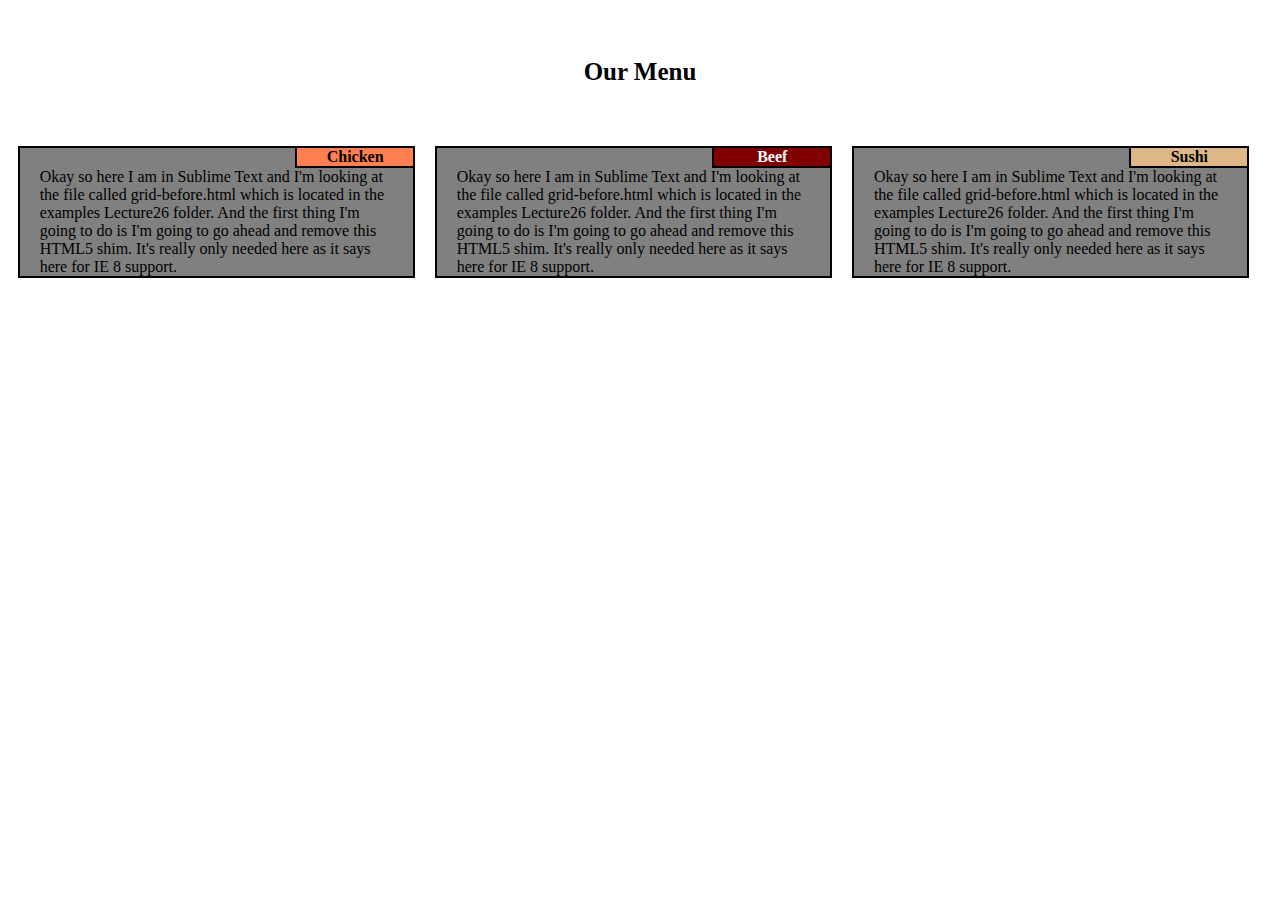
<file: mod-2/index.html>
<!DOCTYPE html>
<html>
<head>
<meta charset="utf-8">
<meta name="veiwport" content="width=device-width, initial-scale=1">
<style type="text/css">


div{
     float: right;
     font-family: Tahoma;
    }


#chick {
	background-color: #ff7f50;
	}
#beef {
	color: #ffffff;
	background-color: maroon;
	}
#suchi {
	
	background-color: #DEB887;
	}

p{
	clear: right;
	width: 90%;
	margin-left: auto;
	margin-right: auto;
	color: black;
	margin-bottom: 0;
}

.row {
	width: 100%;
}

@media (min-width: 992px){
	.col-lg-1,.col-lg-2, .col-lg-3, .col-lg-4, .col-lg-5, .col-lg-6, .col-lg-7, .col-lg-8, .col-lg-9, .col-lg-10, .col-lg-11, .col-lg-12 {
		float: left;
		}
	.col-lg-1{
		width: 8.33%;
		}
	.col-lg-2 {
		width:16.66%; 
	}	
	.col-lg-3 {
		width:25%;
	}
	.col-lg-4 {
		width: 33%;
	}
	.col-lg-5 {
		width:41.66%;
	}
	.col-lg-6 {
		width:50%; 
	}
	.col-lg-7 {
		width: 58.33%;
	}
	.col-lg-8 {
		width: 66.66%;
	}
	.col-lg-9 {
		width: 74.99%;
	}
	.col-lg-10 {
		width: 83.33%; 
	}
	.col-lg-11 {
		width: 91.66%; 
	}
	.col-lg-12 {
		width: 100%; 
	}
}
@media (min-width: 768px) and (max-width: 991px){
	.col-md-1,.col-md-2, .col-md-3, .col-md-4, .col-md-5, .col-md-6, .col-md-7, .col-md-8, .col-md-9, .col-md-10, .col-md-11, .col-md-12 {
		float: left;
		}
	.col-md-1{
		width: 8.33%;
		}
	.col-md-2 {
		width:16.66%; 
	}	
	.col-md-3 {
		width:25%;
	}
	.col-md-4 {
		width: 33%;
	}
	.col-md-5 {
		width:41.66%;
	}
	.col-md-6 {
		width:50%; 
	}
	.col-md-7 {
		width: 58.33%;
	}
	.col-md-8 {
		width: 66.66%;
	}
	.col-md-9 {
		width: 74.99%;
	}
	.col-md-10 {
		width: 83.33%; 
	}
	.col-md-11 {
		width: 91.66%; 
	}
	.col-md-12 {
		width: 100%; 
	}
}

</style>

	<title> Assignment Solution for modulo 2</title>

<link rel="stylesheet" href="style.css">
</head>
<body>

<header> Our Menu</header>
<div class="container">
	<div class="row">
		<div class="col-lg-4 col-md-6">
		<div id="box">
		<div id="chick"> Chicken </div>
		<p>
			Okay so here I am in Sublime Text and I'm looking at the file called grid-before.html which is located in the examples Lecture26 folder. And the first thing I'm going to do is I'm going to go ahead and remove this HTML5 shim. It's really only needed here as it says here for IE 8 support.
		</p> 
		</div>
		</div> 
		<div class="col-lg-4 col-md-6"> 
		<div id="box">
		<div id="beef"> Beef </div>
		<p>
			Okay so here I am in Sublime Text and I'm looking at the file called grid-before.html which is located in the examples Lecture26 folder. And the first thing I'm going to do is I'm going to go ahead and remove this HTML5 shim. It's really only needed here as it says here for IE 8 support. 
		</p> </div>
		</div> 
		<div class="col-lg-4 col-md-12">
		<div id="box">
		<div id="suchi"> Sushi </div>
			<p>
				Okay so here I am in Sublime Text and I'm looking at the file called grid-before.html which is located in the examples Lecture26 folder. And the first thing I'm going to do is I'm going to go ahead and remove this HTML5 shim. It's really only needed here as it says here for IE 8 support.
			</p>
		</div>
		</div> 
	</div>
</div>
</body>
</html>
</file>
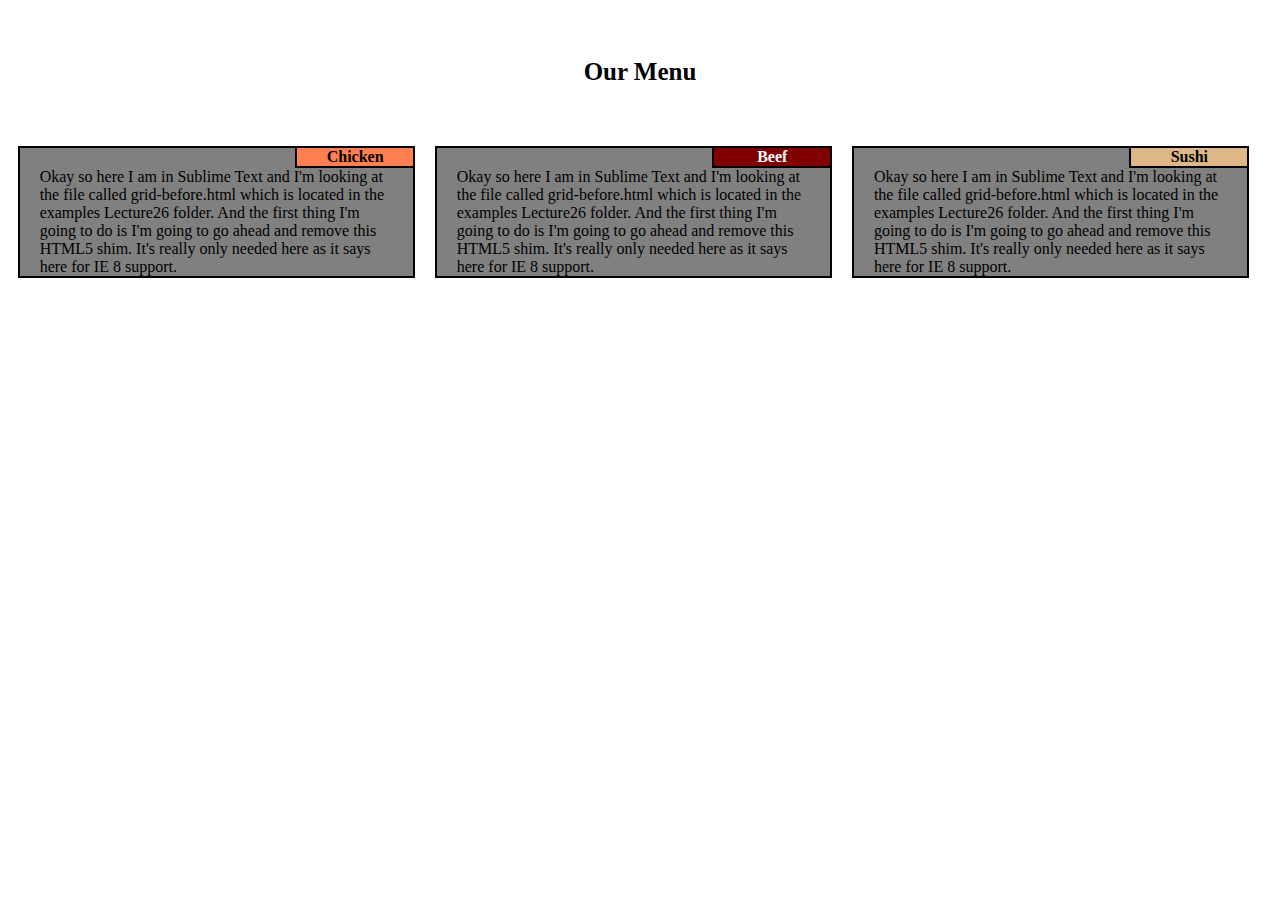
<file: mod-2/mod-2.html>
<!DOCTYPE html>
<html>
<head>
<meta charset="utf-8">
<meta name="veiwport" content="width=device-width, initial-scale=1">
<style type="text/css">


div{
     float: right;
     font-family: Tahoma;
    }


#chick {	
	background-color: #ff7f50;
	}
#beef {
	color: #ffffff;
	background-color: maroon;
	}
#suchi {
	
	background-color: #DEB887;
	}

p{
	clear: right;
	width: 90%;
	margin-left: auto;
	margin-right: auto;
	color: black;
	margin-bottom: 0;
}

.row {
	width: 100%;
}

@media (min-width: 992px){
	.col-lg-1,.col-lg-2, .col-lg-3, .col-lg-4, .col-lg-5, .col-lg-6, .col-lg-7, .col-lg-8, .col-lg-9, .col-lg-10, .col-lg-11, .col-lg-12 {
		float: left;
		}
	.col-lg-1{
		width: 8.33%;
		}
	.col-lg-2 {
		width:16.66%; 
	}	
	.col-lg-3 {
		width:25%;
	}
	.col-lg-4 {
		width: 33%;
	}
	.col-lg-5 {
		width:41.66%;
	}
	.col-lg-6 {
		width:50%; 
	}
	.col-lg-7 {
		width: 58.33%;
	}
	.col-lg-8 {
		width: 66.66%;
	}
	.col-lg-9 {
		width: 74.99%;
	}
	.col-lg-10 {
		width: 83.33%; 
	}
	.col-lg-11 {
		width: 91.66%; 
	}
	.col-lg-12 {
		width: 100%; 
	}
}
@media (min-width: 768px) and (max-width: 991px){
	.col-md-1,.col-md-2, .col-md-3, .col-md-4, .col-md-5, .col-md-6, .col-md-7, .col-md-8, .col-md-9, .col-md-10, .col-md-11, .col-md-12 {
		float: left;
		}
	.col-md-1{
		width: 8.33%;
		}
	.col-md-2 {
		width:16.66%; 
	}	
	.col-md-3 {
		width:25%;
	}
	.col-md-4 {
		width: 33%;
	}
	.col-md-5 {
		width:41.66%;
	}
	.col-md-6 {
		width:50%; 
	}
	.col-md-7 {
		width: 58.33%;
	}
	.col-md-8 {
		width: 66.66%;
	}
	.col-md-9 {
		width: 74.99%;
	}
	.col-md-10 {
		width: 83.33%; 
	}
	.col-md-11 {
		width: 91.66%; 
	}
	.col-md-12 {
		width: 100%; 
	}
}

</style>

	<title> Assignment Solution for modulo 2</title>

<link rel="stylesheet" href="style.css">
</head>
<body>

<header> Our Menu</header>
<div class="container">
	<div class="row">
		<div class="col-lg-4 col-md-6">
		<div id="box">
		<div id="chick"> Chicken </div>
		<p>
			Okay so here I am in Sublime Text and I'm looking at the file called grid-before.html which is located in the examples Lecture26 folder. And the first thing I'm going to do is I'm going to go ahead and remove this HTML5 shim. It's really only needed here as it says here for IE 8 support.
		</p> 
		</div>
		</div> 
		<div class="col-lg-4 col-md-6"> 
		<div id="box">
		<div id="beef"> Beef </div>
		<p>
			Okay so here I am in Sublime Text and I'm looking at the file called grid-before.html which is located in the examples Lecture26 folder. And the first thing I'm going to do is I'm going to go ahead and remove this HTML5 shim. It's really only needed here as it says here for IE 8 support. 
		</p> </div>
		</div> 
		<div class="col-lg-4 col-md-12">
		<div id="box">
		<div id="suchi"> Sushi </div>
			<p>
				Okay so here I am in Sublime Text and I'm looking at the file called grid-before.html which is located in the examples Lecture26 folder. And the first thing I'm going to do is I'm going to go ahead and remove this HTML5 shim. It's really only needed here as it says here for IE 8 support.
			</p>
		</div>
		</div> 
	</div>
</div>
</body>
</html>
</file>
<file: mod-2/style.css>
* {
box-sizing: border-box;
overflow: auto;
}
header{
	text-align: center;
	margin: 50px;
	width: 100%;
	margin-left: auto;
	margin-right: auto;
	color: black;
	font-size: 25px;
	font-weight: bold;
	font-family: Tahoma;
}
#box{
	background-color: gray;
	border: 2px solid black;
	margin: 10px;
	}
div>div>div>div>div{
	text-align: center;
	border-left: 2px solid black;
	border-bottom: 2px solid black;
	width: 30%;
	padding: 0px;
	margin: 0px;
	font-weight: bold;
}
</file>
